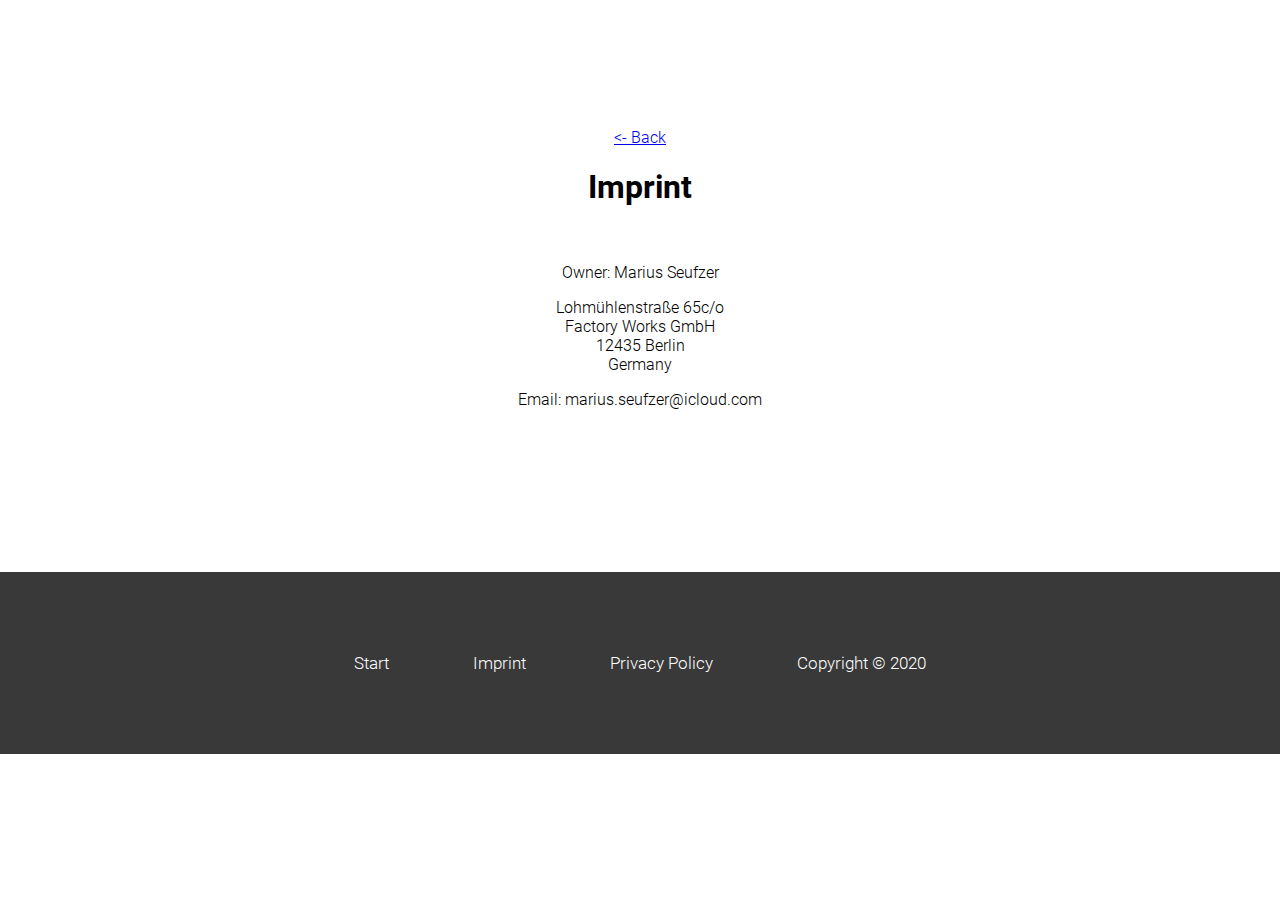
<file: imprint.html>
<!DOCTYPE html>
<html lang="en">
<head>
    <meta charset="UTF-8">
    <title>Digital Go Board | Imprint</title>

    <meta name="viewport" content="width=device-width, initial-scale=1">

    <link rel="stylesheet" type="text/css" href="assets/styles.css">
</head>
<body>
<div class="imprint-container">
    <a href="index.html"><- Back</a>
    <h1 style="font-family: roboto-bold, sans-serif;">Imprint</h1><br>
    <p>Owner: Marius Seufzer</p>
    <p>Lohmühlenstraße 65c/o<br>
        Factory Works GmbH<br>
        12435 Berlin<br>
        Germany
    </p>
    <p>Email: marius.seufzer@icloud.com</p>
    <br>

</div>

<div class="footer-container">
    <a class="footer-link" href="index.html">Start</a>
    <a class="footer-link" href="imprint.html">Imprint</a>
    <a class="footer-link" href="privacy-policy.html">Privacy Policy</a>
    <p class="footer-link">Copyright © 2020</p>
</div>
</body>
</html>
</file>
<file: assets/styles.css>
@font-face {
    font-family: roboto-light;
    src: url(Roboto-Light.ttf);
}

@font-face {
    font-family: roboto-bold;
    src: url(Roboto-Bold.ttf);
    font-weight: bold;
}

* {
    box-sizing: border-box;
}

body {
    padding: 0;
    margin: 0;
}

.hero-container {
    height: 100vh;
    background-color: black;
    background-image: url("board-full-render-compressed.jpg");
    background-repeat: no-repeat;
    background-position: center;
    background-size: cover;
}

.hero-content {
    display: flex;
    flex-flow: column nowrap;
    align-items: center;
    justify-content: center;
    height: 100%;
}

.hero-title {
    font-family: roboto-bold, sans-serif;
    font-size: 60px;
    text-align: center;
    color: white;
    padding-bottom: 127px;
}

.cta-container {
    display: flex;
    flex-flow: row nowrap;
    height: 68px;
    align-content: stretch;
    align-items: center;
    justify-content: center;
    width: 100%;
}

.cta-form-form {
    width: 100%;
}

.cta-text-field {
    width: 347px;
    padding: 0 21px;
    font-family: roboto-light, sans-serif;
    font-size: 17px;
    border: 0;
    height: 68px;
}

.cta-submit-button {
    padding: 21px 42px;
    background-color: black;
    color: white;
    font-family: roboto-bold, sans-serif;
    font-size: 17px;
    border: 0;
    height: 68px;
    -moz-appearance: none;
    appearance: none;
    -webkit-appearance: none;
    cursor: pointer;
}

.scroll-icon {
    width: 50px;
    height: auto;
    position: absolute;
    bottom: 42px;
    left: 50%;
    transform: translateX(-50%);
}

.main-container {
}

.about-container {
    box-sizing: border-box;
    height: 70vh;
    padding: 120px 17%;
    display: flex;
    flex-flow: row;
    align-content: space-between;
    align-items: center;
}

.about-image {
    width: auto;
    height: 100%;
}

.about-text-container {
    width: 55%;
    margin-right: auto;
    padding-right: 21px;
    display: flex;
    flex-flow: column nowrap;
    justify-content: center;
}

.about-text-container--reversed {
    margin-left: auto;
    margin-right: 0;
    padding-right: 0;
    padding-left: 21px;
}

.about-container--reversed {
    text-align: right;
    flex-flow: row-reverse nowrap;
}

.about-title {
    font-family: roboto-bold, sans-serif;
    font-size: 26px;
    margin: 0 0 21px 0;
    letter-spacing: 0.02em;
}

.about-paragraph {
    font-family: roboto-light, sans-serif;
    font-size: 17px;
    line-height: 170%;
    letter-spacing: 0.02em;
    margin: 0;
}

.cta-standalone-container {
    background-color: #F5F5F5;
    padding: 120px 151px;
    display: flex;
    flex-flow: column nowrap;
    justify-content: center;
    align-items: center;
}

.release-title {
    font-family: roboto-bold, sans-serif;
    font-size: 26px;
    padding-bottom: 21px;
    text-align: center;
}

.footer-container {
    background-color: #393939;
    padding: 60px 70px;
    display: flex;
    flex-flow: row;
    justify-content: center;
    align-items: center;
}

.footer-link, .footer-link:visited {
    margin: 11px 32px;
    padding: 10px;
    color: white;
    font-family: roboto-light, sans-serif;
    font-size: 17px;
    text-decoration: none;
    text-align: center;
}

.footer-link:hover, .footer-link:active {
    font-weight: bold;
}

.imprint-container {
    padding: 10% 30%;
    font-family: roboto-light, sans-serif;
    text-align: center;
}

/* Desktop */
@media (max-width: 1200.98px) {
    .about-container {
        padding-left: 12%;
        padding-right: 12%;
    }
}

/* Tablets */
@media (max-width: 1024.98px) {
    .hero-title {
        font-size: 50px;
        padding-bottom: 70px;
    }

    .about-container {
        height: 80vh;
        padding: 50px 7%;
    }

    .about-text-container {
        width: 40%;
    }

    .about-image {
        height: 70%;
    }

    .cta-standalone-container {
        padding: 100px 15%;
    }
}

/* Landscape phone */
@media (max-width: 812.98px) {
    .hero-title {
        font-size: 50px;
        padding-bottom: 21px;
    }

    .scroll-icon {
        bottom: 21px;
    }

    .about-container {
        height: auto;
        padding: 21px 21px;
        flex-flow: column-reverse;
    }

    .about-image {
        max-width: 100%;
        height: auto;
        max-height: 60vh;
    }

    .about-text-container {
        width: 100%;
        margin: 0;
        flex-flow: column nowrap;
        justify-content: center;
        padding: 41px 0;
    }

    .imprint-container {
        padding: 10% 5%;
    }

}

/* Portrait phone */
@media (max-width: 575.98px) {
    .about-container {
        height: auto;
        padding: 21px 21px;
        flex-flow: column-reverse;
    }

    .about-image {
        width: 100%;
        height: auto;
        max-height: none;
    }

    .hero-title {
        font-size: 43px;
    }

    .about-text-container {
        width: 100%;
        margin: 0;
        flex-flow: column nowrap;
        justify-content: center;
        padding: 41px 0;
    }

    .cta-container {
        flex-flow: column;
        align-content: center;
        height: auto;
        padding: 0 21px;
    }

    .cta-text-field {
        width: 100%;
        border-radius: 0;
    }

    .cta-submit-button {
        width: 100%;
        border-radius: 0;
    }

    .cta-standalone-container {
        padding: 42px 0px;
    }

    .footer-container {
        flex-flow: column;
    }
}
</file>
